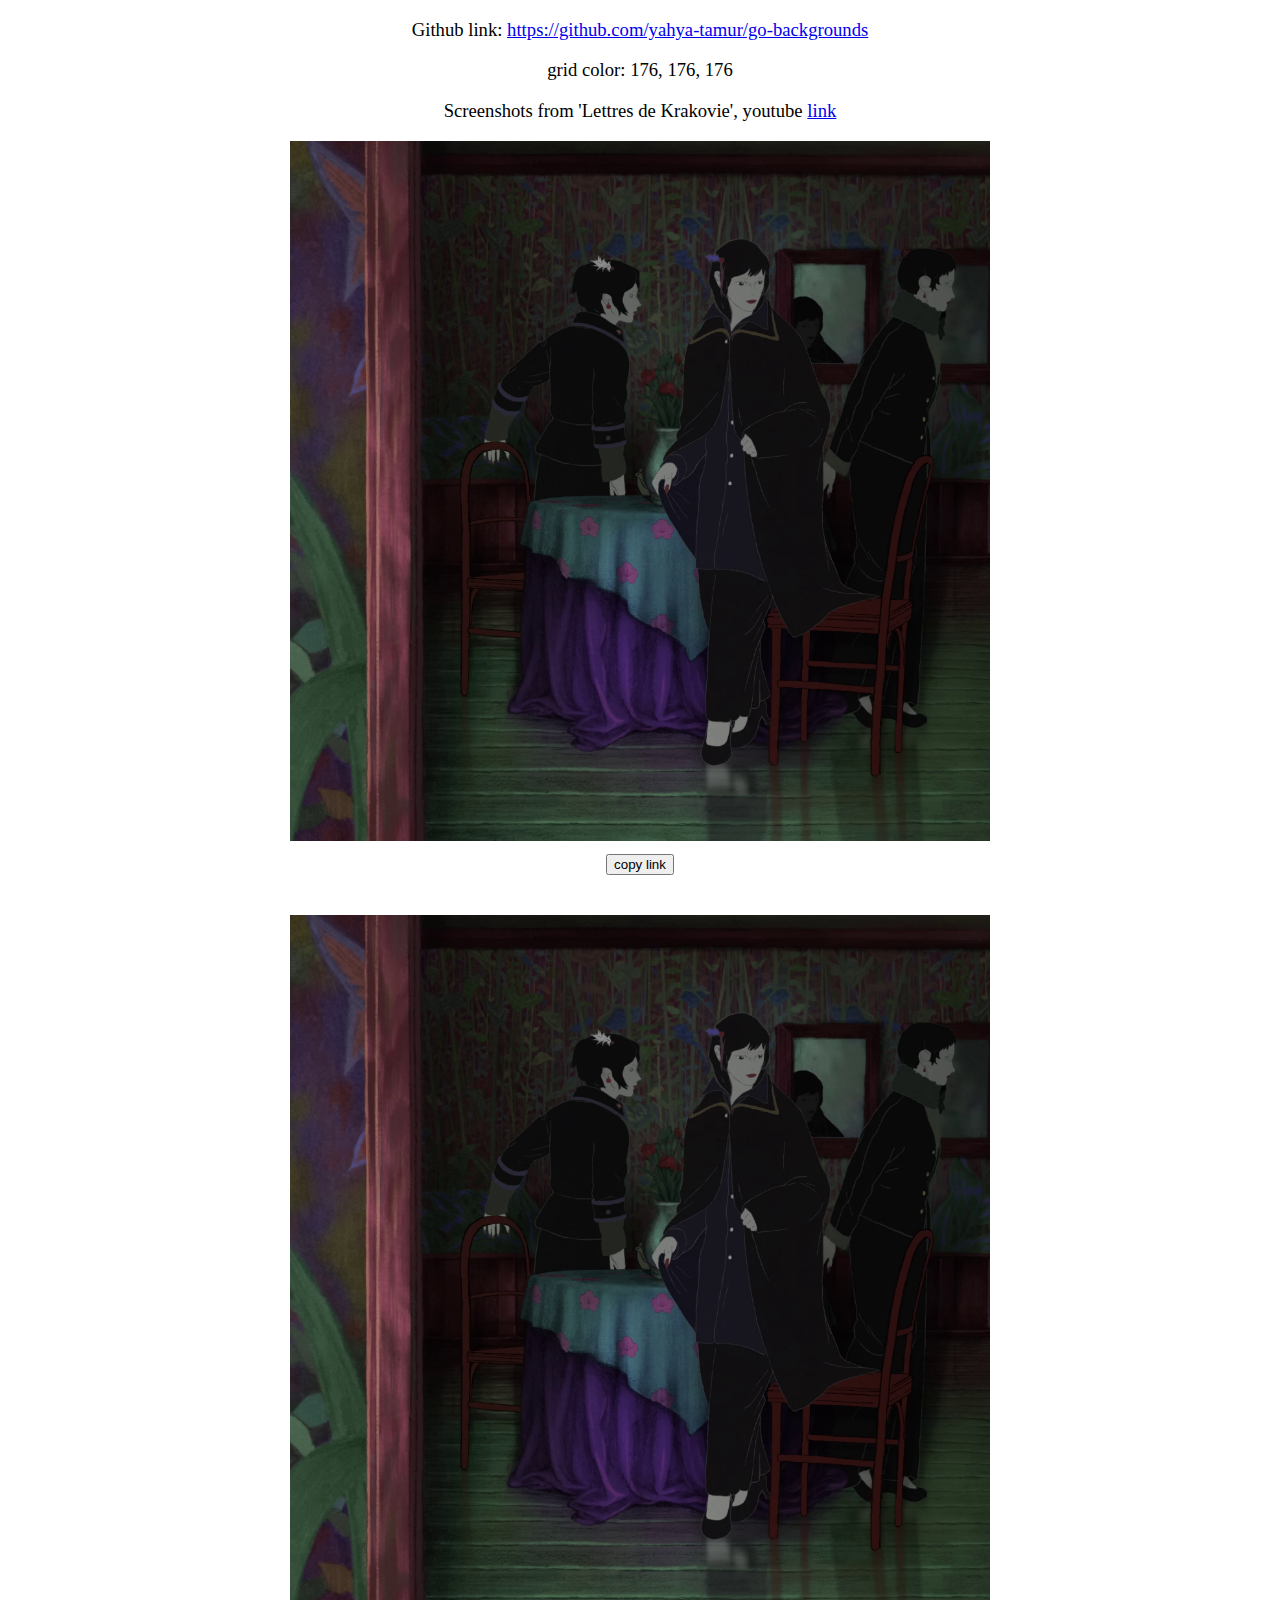
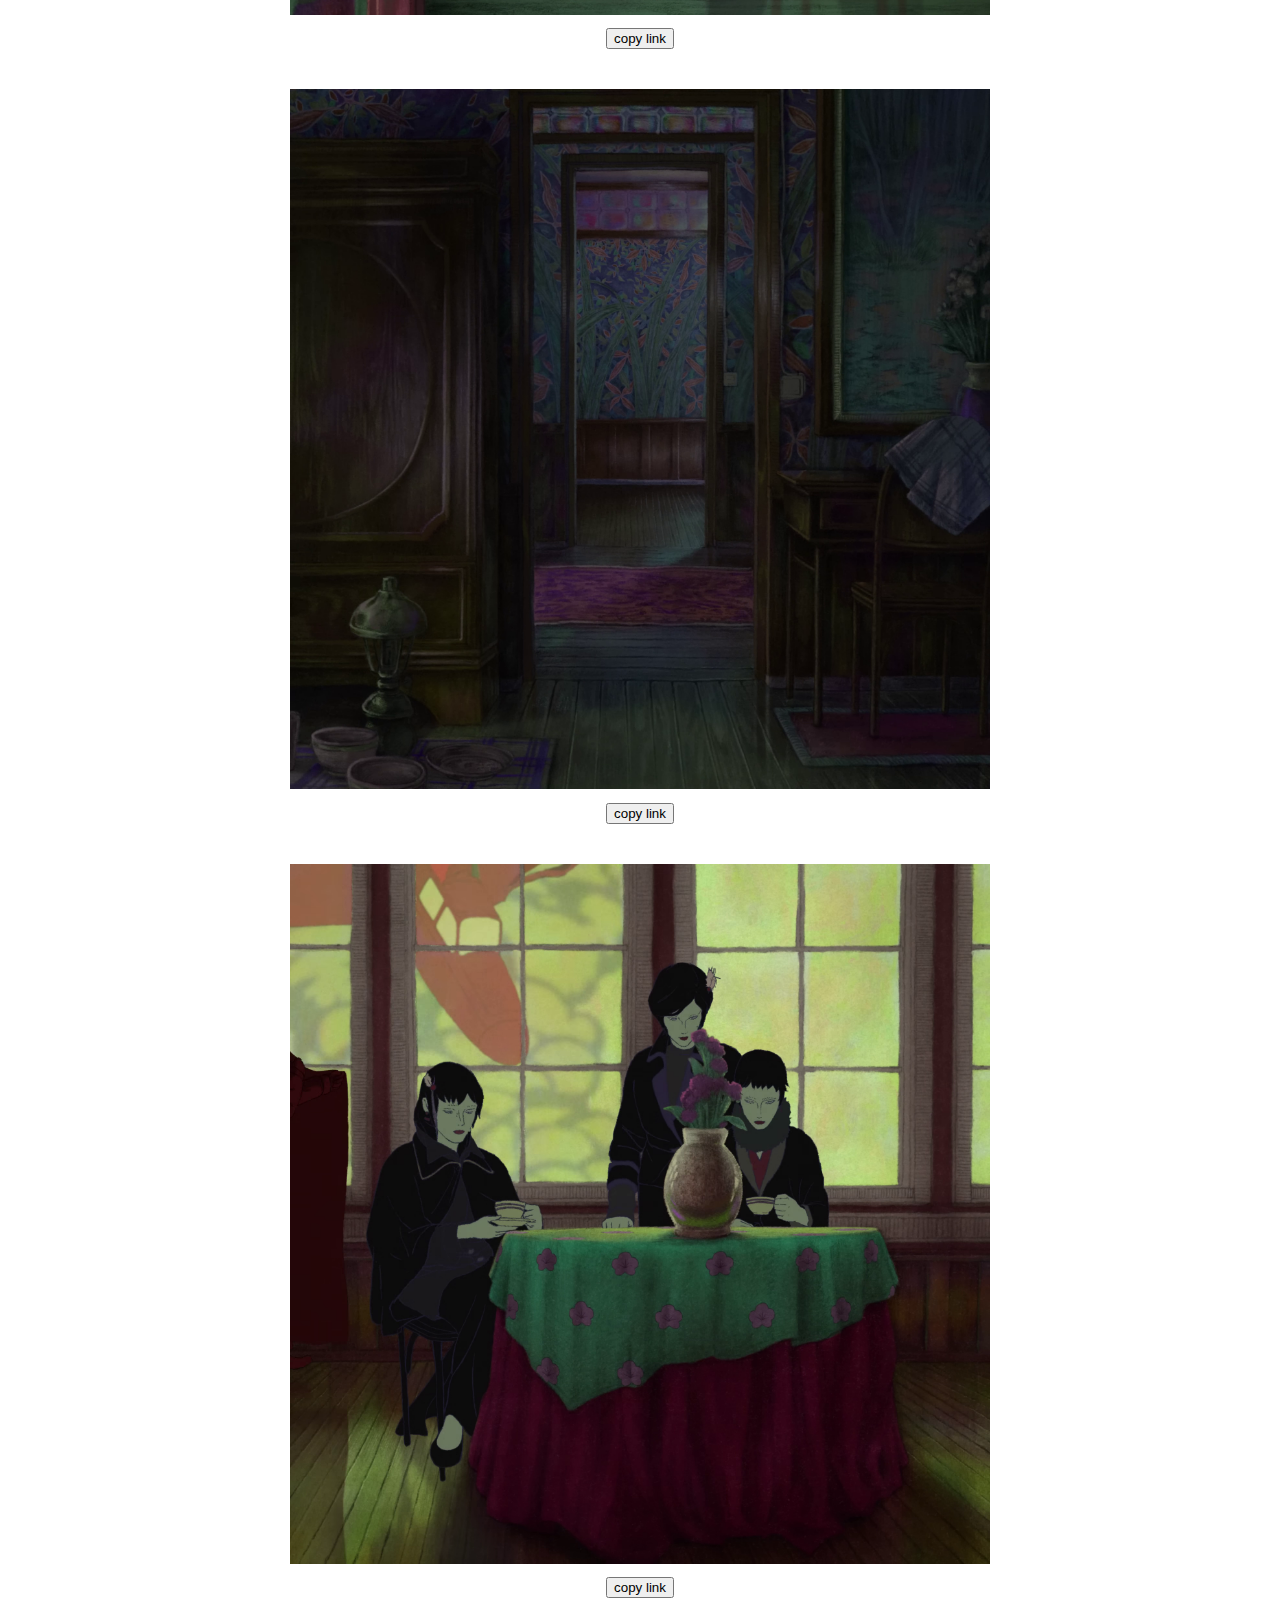
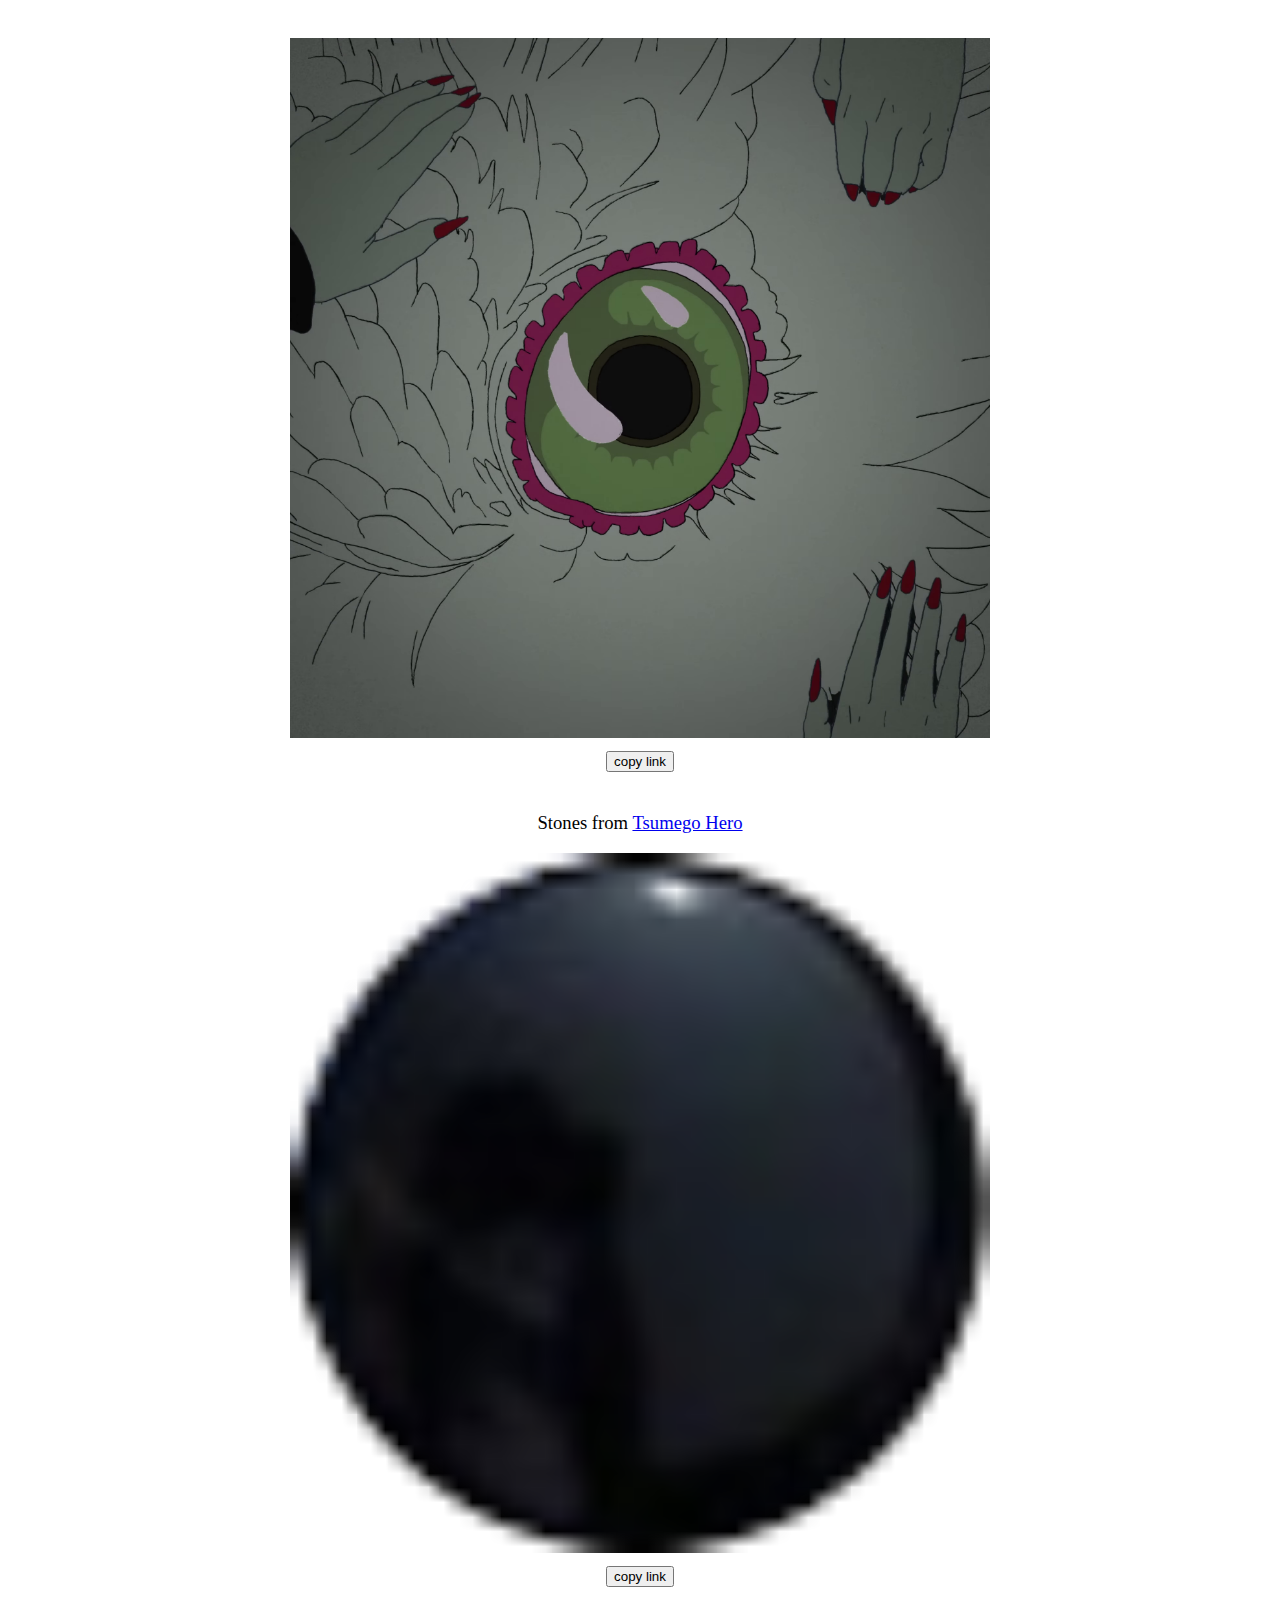
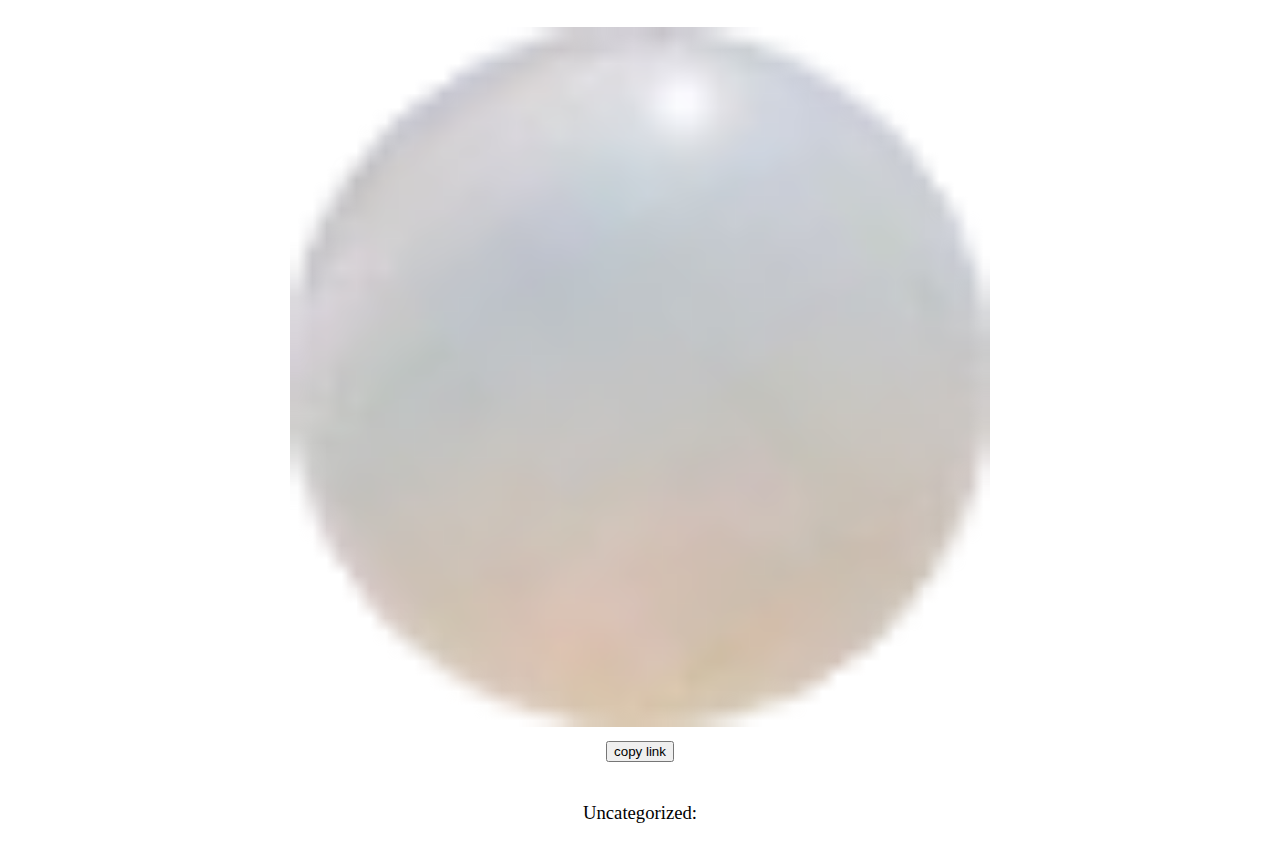
<file: index.html>
<!doctype html>
 <html lang="en">
  <head>
    <meta charset="UTF-8" />
    <meta http-equiv="X-UA-Compatible" content="IE=edge" />
    <meta name="viewport" content="width=device-width, initial-scale=1.0" />
    <link href='index.css' rel='stylesheet' type='text/css' /> 
  </head>
  <body>
    <div class='text'>

      <p> Github link: <a href=https://github.com/yahya-tamur/go-backgrounds>https://github.com/yahya-tamur/go-backgrounds</a> </p>

      <p> grid color: 176, 176, 176 </p>

      <p> Screenshots from 'Lettres de Krakovie', youtube <a href=https://youtu.be/IP1_1a-EVb8> link </a> </p>

    </div>

      <img src="vlcsnap-2025-12-10-23h55m48s939.png" />
      <button onclick="click0()"> copy link </button>
      <script> click0 = () => {navigator.clipboard.writeText("https://yahya-tamur.github.io/go-backgrounds/vlcsnap-2025-12-10-23h55m48s939.png")} </script>
      <img src="vlcsnap-2025-12-10-23h55m52s575.png" />
      <button onclick="click1()"> copy link </button>
      <script> click1 = () => {navigator.clipboard.writeText("https://yahya-tamur.github.io/go-backgrounds/vlcsnap-2025-12-10-23h55m52s575.png")} </script>
      <img src="vlcsnap-2025-12-10-23h57m51s141.png" />
      <button onclick="click2()"> copy link </button>
      <script> click2 = () => {navigator.clipboard.writeText("https://yahya-tamur.github.io/go-backgrounds/vlcsnap-2025-12-10-23h57m51s141.png")} </script>
      <img src="vlcsnap-2025-12-10-23h57m09s693.png" />
      <button onclick="click3()"> copy link </button>
      <script> click3 = () => {navigator.clipboard.writeText("https://yahya-tamur.github.io/go-backgrounds/vlcsnap-2025-12-10-23h57m09s693.png")} </script>
      <img src="vlcsnap-2025-12-10-23h57m34s879.png" />
      <button onclick="click4()"> copy link </button>
      <script> click4 = () => {navigator.clipboard.writeText("https://yahya-tamur.github.io/go-backgrounds/vlcsnap-2025-12-10-23h57m34s879.png")} </script>


    <div>

        <p> Stones from <a href=tsumego.com>Tsumego Hero</a> </p>

    </div>

      <img src="black34.png" />
      <button onclick="click5()"> copy link </button>
      <script> click5 = () => {navigator.clipboard.writeText("https://yahya-tamur.github.io/go-backgrounds/black34.png")} </script>

      <img src="white34.png" />
      <button onclick="click6()"> copy link </button>
      <script> click6 = () => {navigator.clipboard.writeText("https://yahya-tamur.github.io/go-backgrounds/white34.png")} </script>


    Uncategorized:



  </body>
</html>
</file>
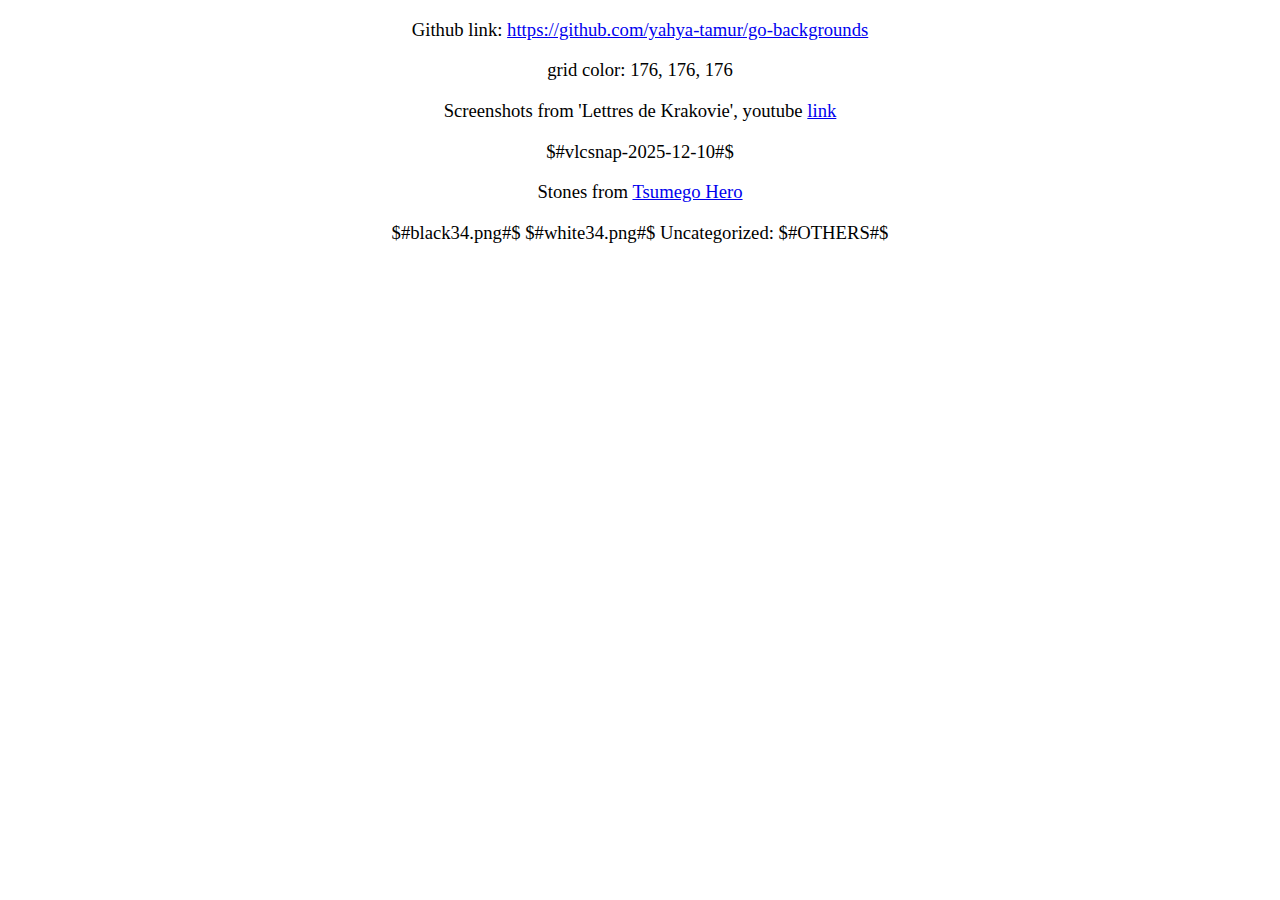
<file: schema.html>
<!doctype html>
 <html lang="en">
  <head>
    <meta charset="UTF-8" />
    <meta http-equiv="X-UA-Compatible" content="IE=edge" />
    <meta name="viewport" content="width=device-width, initial-scale=1.0" />
    <link href='index.css' rel='stylesheet' type='text/css' /> 
  </head>
  <body>
    <div class='text'>

      <p> Github link: <a href=https://github.com/yahya-tamur/go-backgrounds>https://github.com/yahya-tamur/go-backgrounds</a> </p>

      <p> grid color: 176, 176, 176 </p>

      <p> Screenshots from 'Lettres de Krakovie', youtube <a href=https://youtu.be/IP1_1a-EVb8> link </a> </p>

    </div>

$#vlcsnap-2025-12-10#$

    <div>

        <p> Stones from <a href=tsumego.com>Tsumego Hero</a> </p>

    </div>

$#black34.png#$
$#white34.png#$

    Uncategorized:

$#OTHERS#$

  </body>
</html>
</file>
<file: index.css>
body {
  font-size: 14pt;
  width: 70%;
  text-align: center;
  margin: auto auto;
  padding-bottom: 30pt;
}

img {
  width: min(700px, 100%);
  text-align: center;
  display: block;
  margin-left: auto;
  margin-right: auto;
}

button {
  display: block;
  margin-left: auto;
  margin-right: auto;
  margin-top: 10pt;
  margin-bottom: 30pt;
}
</file>
